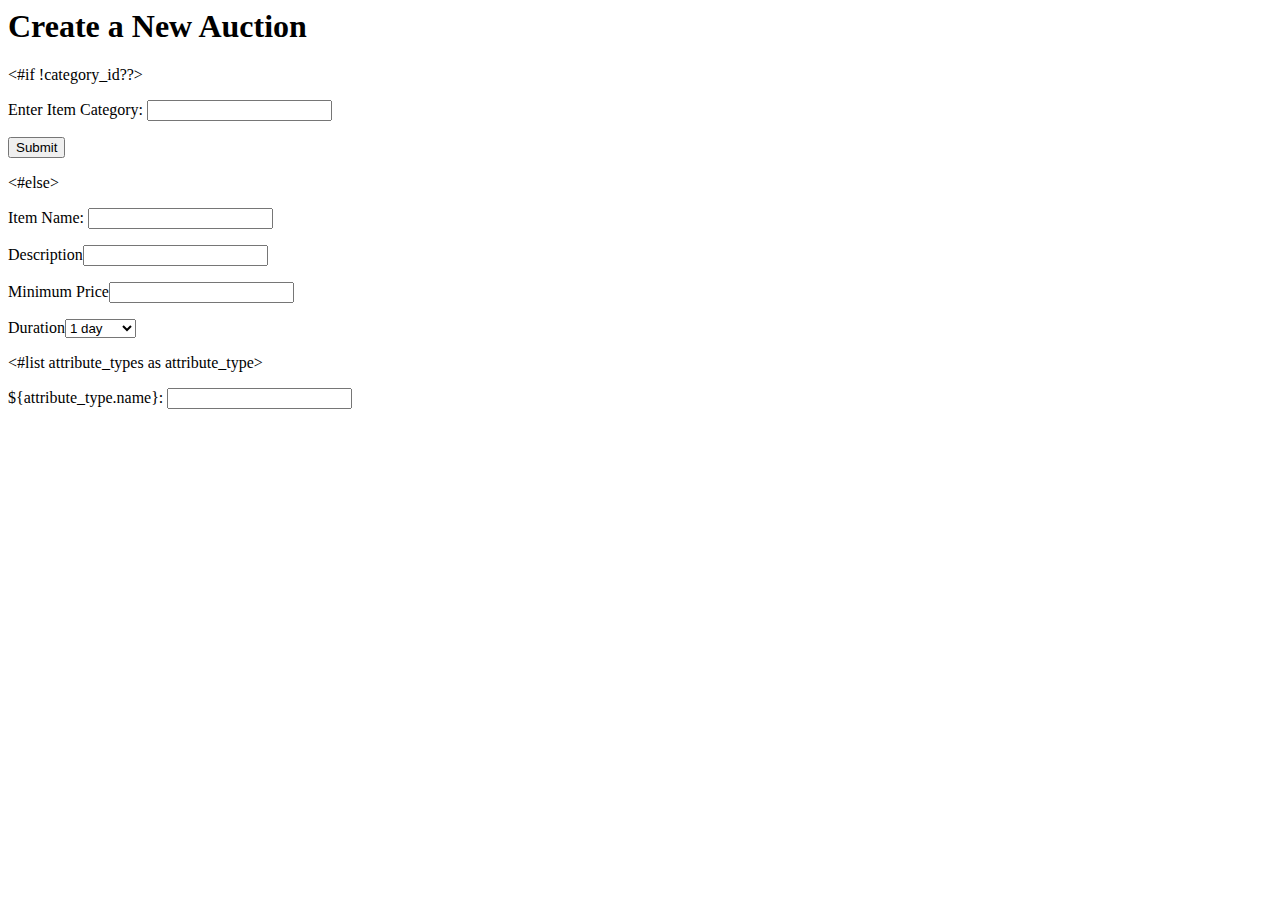
<file: WebContent/AuctionItem.ftl.html>
<html>
<head><title>Create an Auction</title>
</head>
<body>

<h1>Create a New Auction</h1>

<#if !category_id??>
<form method=get action="AuctionItem">

<p>Enter Item Category: <input type=text name="category_name">

<p><input type=submit>

</form>
<#else>
        <form method=post action="AuctionItem">
         <p>Item Name: <input type=text name="item_name">
         <p>Description<input type=text name="description">
        <p>Minimum Price<input type=text name="min_price">
        <p>Duration<select name="duration">
                <option value="1 day">1 day</option>
                <option value="1 week">1 week</option>
                <option value="1 month">1 month</option>
                </select>
        
        </form>
        
        <#list attribute_types as attribute_type>
            <p>${attribute_type.name}: <input type=text name="${attribute_type.name?html}_value">
        </#list>
</#if>

</body>

</html>
</file>
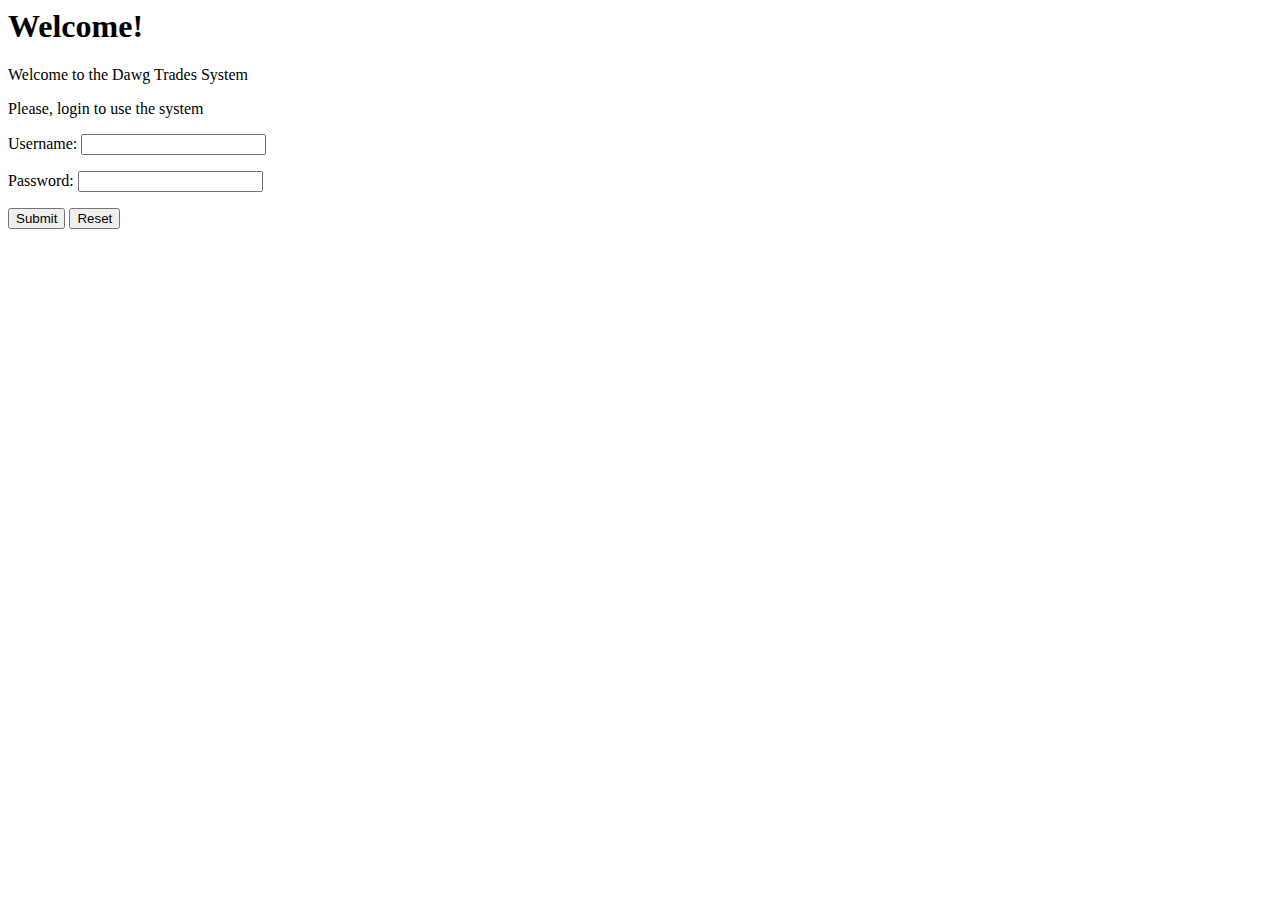
<file: WebContent/DefineCategory.html>
<html>
<head><title>Create a Person Record</title>
</head>
<body>

<h1>Welcome!</h1>

<p>Welcome to the Dawg Trades System</p>

<p>Please, login to use the system</p>

<form method=post action="Login">

<p>Username: <input name="username" type=text size="20"></p>

<p>Password: <input name="password" type=password size="20"></p>

<p><input type=submit> <input type=reset></p>

</form>
</body>

</html>
</file>
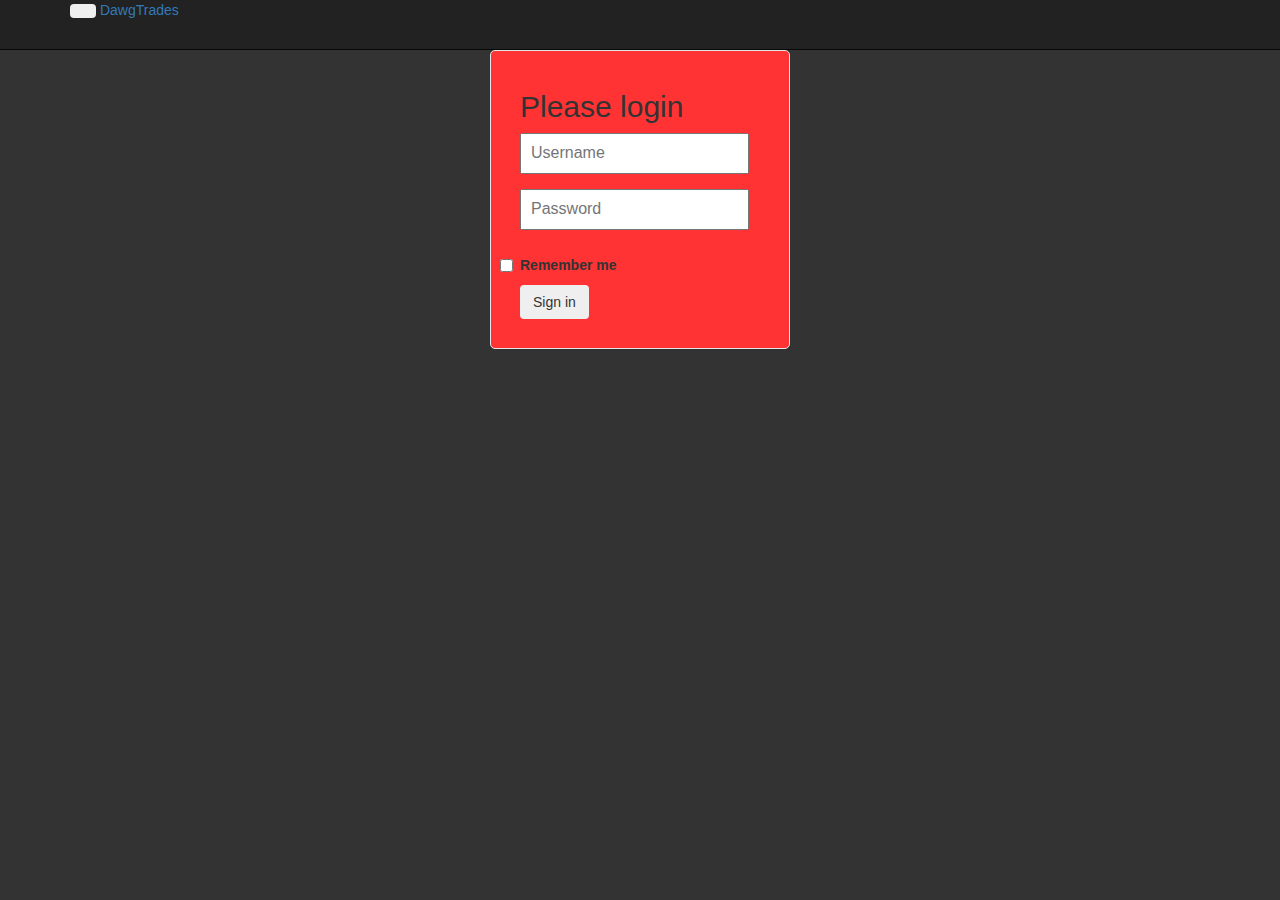
<file: WebContent/login.html>
<!DOCTYPE html>
<html lang="en">
  <head>
    <meta charset="utf-8">
    <title>Sign in &middot; DawgTrades</title>
    <meta name="viewport" content="width=device-width, initial-scale=1.0">
    <meta name="description" content="">
    <meta name="author" content="">

    <!-- Le styles -->
    <!-- Le styles -->
    <link href="//maxcdn.bootstrapcdn.com/bootstrap/3.3.1/css/bootstrap.min.css" rel="stylesheet">    <style>
        body {
            padding-top: 60px; /* 60px to make the container go all the way to the bottom of the topbar */
            background-color: #ff3333;
        }
    </style>

    <style type="text/css">
      body {
        padding-top: 40px;
        padding-bottom: 40px;
        background-color: #333333;
      }

      .form-signin {
        max-width: 300px;
        padding: 19px 29px 29px;
        margin: 0 auto 20px;
        background-color: #ff3333;
        border: 1px solid #e5e5e5;
        -webkit-border-radius: 5px;
           -moz-border-radius: 5px;
                border-radius: 5px;
        -webkit-box-shadow: 0 1px 2px rgba(0,0,0,.05);
           -moz-box-shadow: 0 1px 2px rgba(0,0,0,.05);
                box-shadow: 0 1px 2px rgba(0,0,0,.05);
      }
      .form-signin .form-signin-heading,
      .form-signin .checkbox {
        margin-bottom: 10px;
      }
      .form-signin input[type="text"],
      .form-signin input[type="password"] {
        font-size: 16px;
        height: auto;
        margin-bottom: 15px;
        padding: 7px 9px;
      }

    </style>

    <!-- HTML5 shim, for IE6-8 support of HTML5 elements -->
    <!--[if lt IE 9]>
      <script src="../assets/js/html5shiv.js"></script>
    <![endif]-->

    <!-- Fav and touch icons -->
    <link rel="apple-touch-icon-precomposed" sizes="144x144" href="../assets/ico/apple-touch-icon-144-precomposed.png">
    <link rel="apple-touch-icon-precomposed" sizes="114x114" href="../assets/ico/apple-touch-icon-114-precomposed.png">
      <link rel="apple-touch-icon-precomposed" sizes="72x72" href="../assets/ico/apple-touch-icon-72-precomposed.png">
                    <link rel="apple-touch-icon-precomposed" href="../assets/ico/apple-touch-icon-57-precomposed.png">
                                   <link rel="shortcut icon" href="../assets/ico/favicon.png">
  </head>

  <body>
      <div class="navbar navbar-inverse navbar-fixed-top">
          <div class="navbar-inner">
              <div class="container">
                  <button type="button" class="btn btn-navbar" data-toggle="collapse" data-target=".nav-collapse">
                      <span class="icon-bar"></span>
                      <span class="icon-bar"></span>
                      <span class="icon-bar"></span>
                  </button>
                  <a class="brand" href="ShowMainWindow">DawgTrades</a>
                  <div class="nav-collapse collapse">
                      <ul class="nav">
                          <li class="active"><a href="ShowMainWindow">Home</a></li>
                          <li><a href="Logout">Logout</a></li>
                          <li><a href="Contact">Contact</a></li>
                      </ul>
                  </div><!--/.nav-collapse -->
              </div>
          </div>
      </div>
<p>
    <div class="container">

      <form method=post class="form-signin" action="Login">
        <h2 class="form-signin-heading">Please login</h2>
        <input type="text" name="user_name" class="input-block-level" placeholder="Username">
        <input type="password" name="password" class="input-block-level" placeholder="Password">
        <label class="checkbox">
          <input type="checkbox" value="remember-me"> Remember me
        </label>
        <button class="btn btn-large btn-inverse" type="submit">Sign in</button>
      </form>

    </div> <!-- /container -->

<!-- Le javascript
 ================================================== -->
<!-- Placed at the end of the document so the pages load faster -->
<script src="//ajax.googleapis.com/ajax/libs/jquery/2.1.1/jquery.min.js"></script>
<script src="//maxcdn.bootstrapcdn.com/bootstrap/3.3.1/js/bootstrap.min.js"></script>
<!-- HTML5 shim, for IE6-8 support of HTML5 elements -->
<!--[if lt IE 9]>
 <script src="http://cdnjs.cloudflare.com/ajax/libs/html5shiv/3.7.2/html5shiv-printshiv.min.js"></script>
 <![endif]-->


  </body>
</html>
</file>
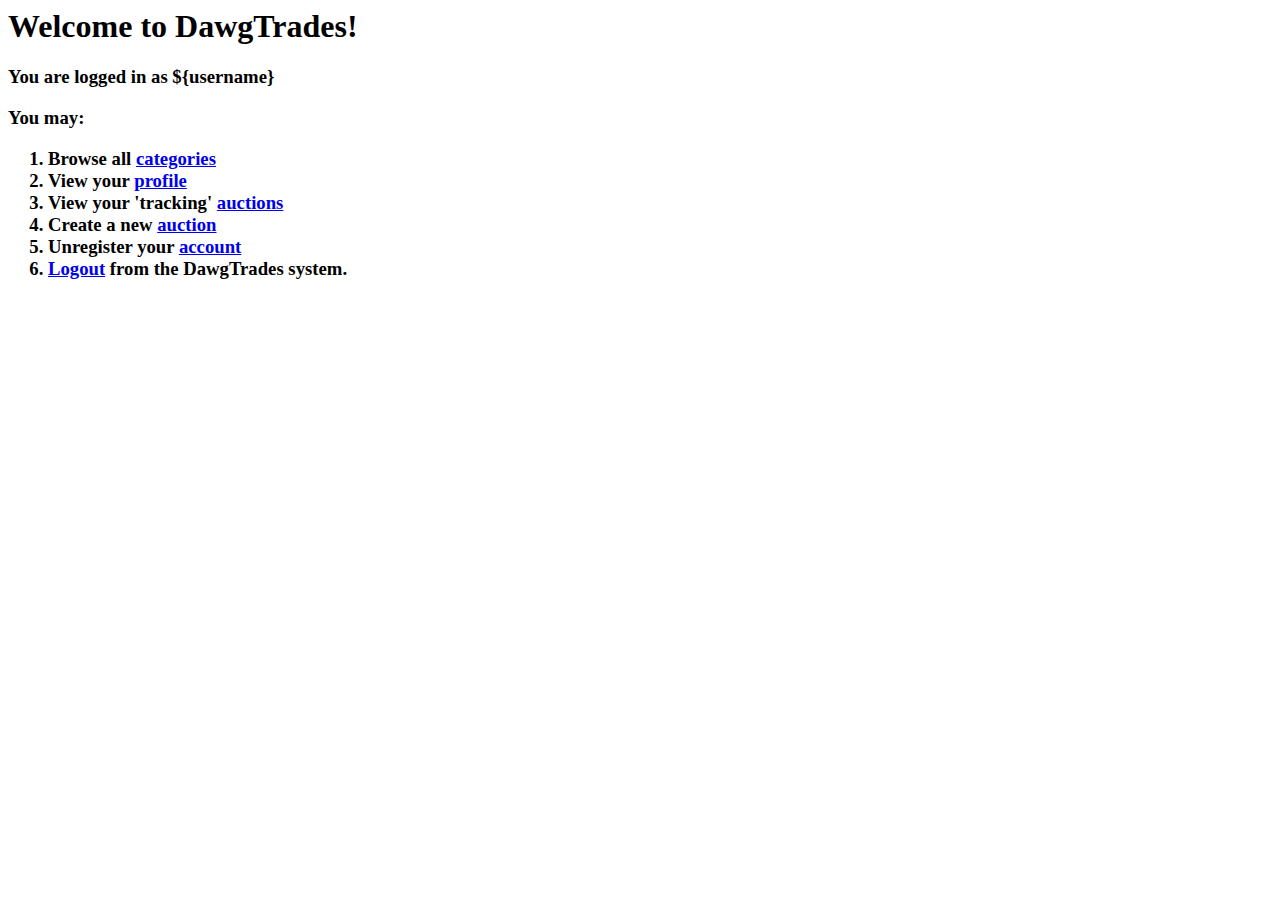
<file: WebContent/MainWindow.html>
<html>
<head><title>DT Interface</title>
</head>
<body>

<h1>Welcome to DawgTrades!</h1>

<h3>You are logged in as ${username}

<p>You may:
<ol>
<li>
Browse all <a href="http://localhost:8080/dawgtrades/BrowseCategories.html"> categories</a>
</li>
<li>
View your <a href="http://localhost:8080/dawgtrades/ViewProfile.html"> profile</a>
</li>
<li>
View your 'tracking' <a href="http://localhost:8080/dawgtrades/ViewProfile.html"> auctions</a>
</li>
<li>
Create a new <a href="http://localhost:8080/dawgtrades/CreateAuction.html">
auction</a>
</li>
<li>
Unregister your <a href="http://localhost:8080/dawgtrades/Unregister.html">
            account</a>
</li>

<li>
<a href="http://localhost:8080/dawgtrades/Logout"> Logout</a> from the DawgTrades system.
</li>
</ol>

</body>
</html>
</file>
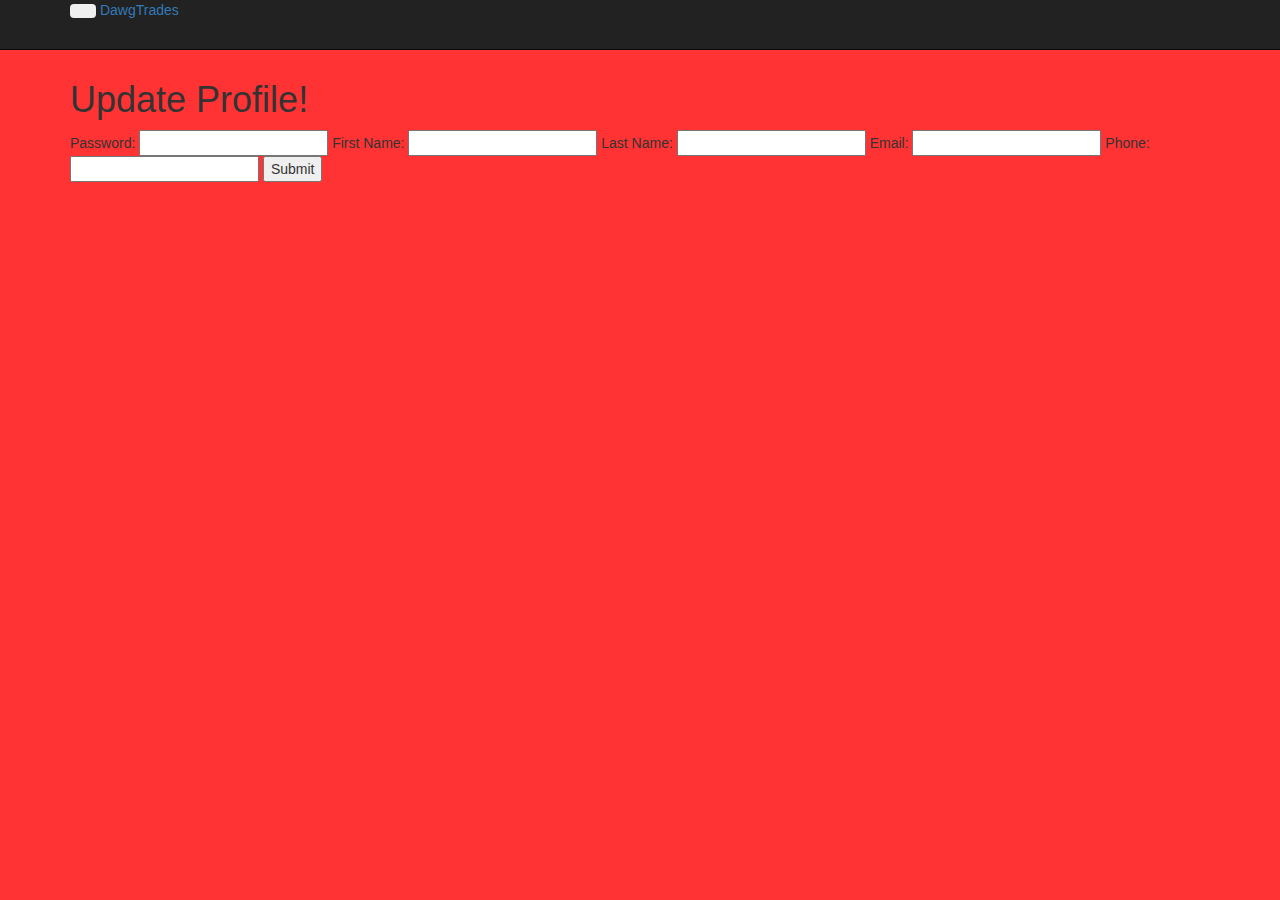
<file: WebContent/UpdateProfile.html>
<!DOCTYPE html>
<html lang="en">
    <head>
        <meta charset="utf-8">
            <title>Homepage &middot; DawgTrades</title>
            <meta name="viewport" content="width=device-width, initial-scale=1.0">
                <meta name="description" content="">
                    <meta name="author" content="">
                        
                        <!-- Le styles -->
                        <link href="//maxcdn.bootstrapcdn.com/bootstrap/3.3.1/css/bootstrap.min.css" rel="stylesheet">    <style>
                            body {
                                padding-top: 60px; /* 60px to make the container go all the way to the bottom of the topbar */
                                background-color: #ff3333;
                            }
                        </style>
                        </head>
    
    <body>
        
        <div class="navbar navbar-inverse navbar-fixed-top">
            <div class="navbar-inner">
                <div class="container">
                    <button type="button" class="btn btn-navbar" data-toggle="collapse" data-target=".nav-collapse">
                        <span class="icon-bar"></span>
                        <span class="icon-bar"></span>
                        <span class="icon-bar"></span>
                    </button>
                    <a class="brand" href="ShowMainWindow">DawgTrades</a>
                    <div class="nav-collapse collapse">
                        <ul class="nav">
                            <li class="active"><a href="ShowMainWindow">Home</a></li>
                            <li><a href="Logout">Logout</a></li>
                            <li><a href="Contact">Contact</a></li>
                        </ul>
                    </div><!--/.nav-collapse -->
                </div>
            </div>
        </div>
        
        <div class="container">
            
            <h1>Update Profile! </h1>
            <p>
            <form action="UpdateProfile">
                Password: <input type=text name="password" >
                    First Name: <input type=text name="first_name" >
                        Last Name: <input type=text name="last_name" >
                            Email: <input type=text name="email" >
                                Phone: <input type=text name="phone" >
                                    
                                    <input type=submit value="Submit">
                                        </form>
            </p>
            
        </div> <!-- /container -->
        
        <!-- Le javascript
         ================================================== -->
        <!-- Placed at the end of the document so the pages load faster -->
        <script src="//ajax.googleapis.com/ajax/libs/jquery/2.1.1/jquery.min.js"></script>
        <script src="//maxcdn.bootstrapcdn.com/bootstrap/3.3.1/js/bootstrap.min.js"></script>
        <!-- HTML5 shim, for IE6-8 support of HTML5 elements -->
        <!--[if lt IE 9]>
         <script src="http://cdnjs.cloudflare.com/ajax/libs/html5shiv/3.7.2/html5shiv-printshiv.min.js"></script>
         <![endif]-->
        
        
    </body>
</html>
</file>
